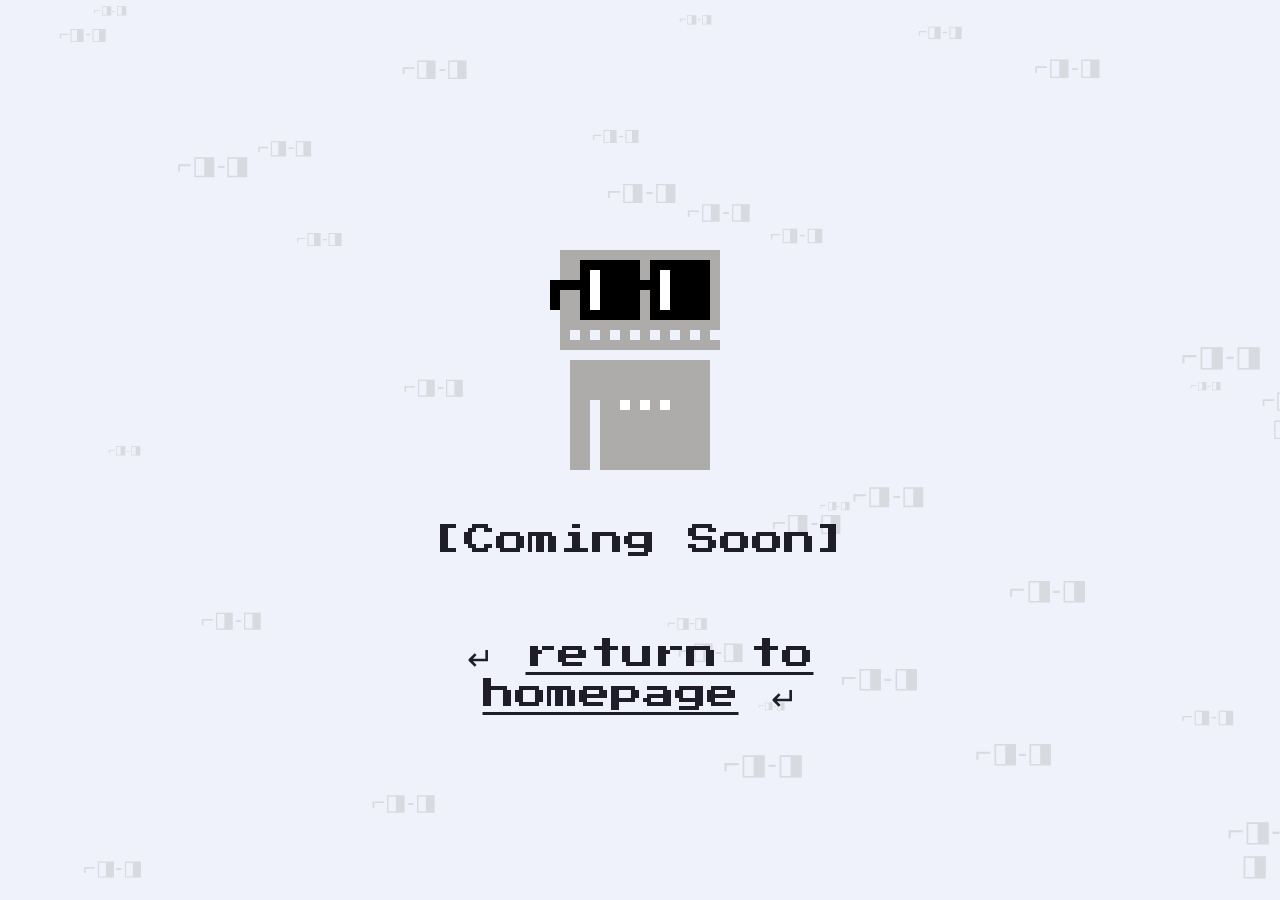
<file: coming-soon.html>
<!DOCTYPE html>
<html lang="en">
<head>
    <meta charset="UTF-8">
    <meta name="viewport" content="width=device-width, initial-scale=1.0">
    <title>Artist Program</title>
    <link rel="stylesheet" href="coming-soon-style.css">
</head>

<body>
    <div class="container">
        <center>
            <img src="images/loading-noun.gif">

        </center>
        <br>
        <p>[Coming Soon]</p>
        <br>
       <p> &crarr; <a href="index.html" target="_self">return to homepage</a> &crarr;</p>

        <div class="twinkling-stars" id="twinklingStars">
            <!-- Stars will be dynamically created here using JavaScript -->
        </div>


    </div> <!-- End of Container -->

    <script src="coming-soon-script.js"></script>


</body>
</html>
</file>
<file: coming-soon-style.css>
/* General Styles */

@import url('https://fonts.googleapis.com/css2?family=Press+Start+2P&display=swap');
@import url('https://fonts.googleapis.com/css2?family=VT323&display=swap');

body {
    font-family: Arial, sans-serif;
    background-color: #EFF2FA;
        margin: 0;
        height: 100vh; /* Set the height of the body to the viewport height */
        display: flex;
        justify-content: center; /* Center horizontally */
        align-items: center; /* Center vertically */
        color: #1F1D29;
}


a {
    font-family: 'Press Start 2P', 'Arial', sans-serif;
    max-width: 600px; 
    text-align: center; 
    color: #1F1D29;
    margin: 0 auto;
}

.container p {
    font-family: 'Press Start 2P', 'Arial', sans-serif;
    font-size: 2em;
    max-width: 600px; 
    text-align: center; 
    color: #1F1D29;
}

a:link, a:visited {
    color: inherit; 
}

h2 a:link, a:visited {
    color: inherit; 

}

a:visited {
    color: #1F1D29; 
}


.container {
    max-width: 100%;
    margin: auto;
    text-align: center;

}

.twinkle {
    position: absolute;
    color: #D8DADF;
    animation: twinkling 3s infinite alternate;
}

.twinkling-stars {
    position: fixed;
    top: 0;
    left: 0;
    width: 100%;
    height: 100%;
    pointer-events: none; 
    z-index: -1; 
}

@keyframes twinkling {
    0% {
        opacity: 0;
        transform: scale(0.5);
    }
    100% {
        opacity: 1;
        transform: scale(1.5);
    }
}


@media (max-width: 700px) {

.container p {
    font-family: 'Press Start 2P', 'Arial', sans-serif;
    font-size: 1em;
    max-width: 600px; 
    text-align: center; 
    color: #1F1D29;
}

}
</file>
